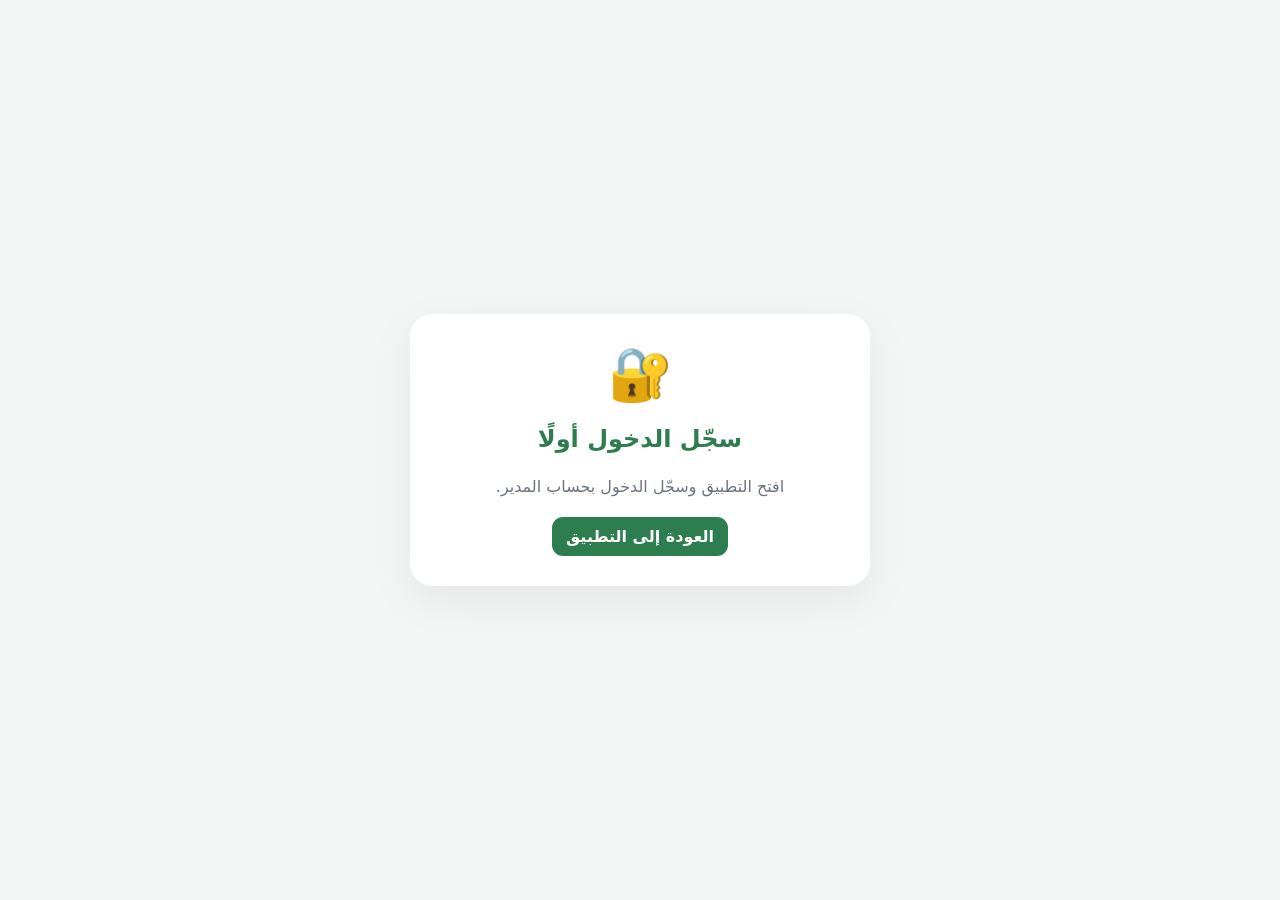
<file: admin.html>
<!doctype html>
<html lang="ar" dir="rtl">
<head>
<meta charset="utf-8">
<meta name="viewport" content="width=device-width,initial-scale=1">
<title>لوحة إدارة سَهِّلها</title>
<meta name="theme-color" content="#2E7D4F">
<meta name="robots" content="noindex,nofollow">
<meta http-equiv="Content-Security-Policy" content="default-src 'self'; script-src 'self'; style-src 'self' 'unsafe-inline' https://fonts.googleapis.com; font-src 'self' https://fonts.gstatic.com; img-src 'self' data: blob: https:; connect-src 'self' https://*.supabase.co wss://*.supabase.co; object-src 'none'; base-uri 'self'; form-action 'self'; upgrade-insecure-requests">
<link href="https://fonts.googleapis.com/css2?family=Tajawal:wght@400;700;800;900&display=swap" rel="stylesheet">
<link rel="stylesheet" href="css/admin.css">
<link rel="icon" href="assets/icons/icon-192.png">
</head>
<body>
<div class="admin-guard" id="adminGuard"><div class="guard-card"><div class="guard-icon">🔐</div><h2 id="guardTitle">جارٍ التحقق…</h2><p id="guardMessage">نتأكد من صلاحية حساب المدير.</p><a class="primary" id="guardAction" href="./" style="display:none;text-decoration:none">العودة إلى التطبيق</a></div></div>

<div class="admin-shell">
<header class="admin-header"><div class="admin-header-inner"><div class="admin-brand"><h1>🛠️ لوحة إدارة سَهِّلها</h1><p id="adminIdentity">إدارة المحتوى التعليمي</p></div><a href="./">التطبيق</a><button id="adminLogout" type="button">خروج</button></div></header>
<main class="admin-main">
<section class="stats">
<div class="stat"><strong id="statSubjects">—</strong><span>المواد</span></div>
<div class="stat"><strong id="statQuestions">—</strong><span>الأسئلة</span></div>
<div class="stat"><strong id="statCards">—</strong><span>البطاقات</span></div>
<div class="stat"><strong id="statResources">—</strong><span>الموارد</span></div>
<div class="stat"><strong id="statAccounts">—</strong><span>الحسابات</span></div>
<div class="stat"><strong id="statOnline">—</strong><span>متصل الآن</span></div>
</section>
<nav class="tabs" aria-label="أقسام الإدارة">
<button class="tab active" data-panel="subjects" type="button">📚 المواد</button>
<button class="tab" data-panel="questions" type="button">🧠 الأسئلة</button>
<button class="tab" data-panel="cards" type="button">🃏 البطاقات</button>
<button class="tab" data-panel="resources" type="button">📎 الموارد</button>
<button class="tab" data-panel="visitors" type="button">👥 الزوار</button>
</nav>

<section class="panel active" id="panel-subjects">
<div class="layout">
<form class="card" id="subjectForm"><h2>إضافة أو تعديل مادة</h2><input type="hidden" id="subjectId">
<div class="form-grid"><div class="field"><label for="subjectCode">الرمز الإنجليزي</label><input id="subjectCode" required maxlength="40" pattern="[A-Za-z0-9_-]+" placeholder="math1s2"></div><div class="field"><label for="subjectIcon">الأيقونة</label><input id="subjectIcon" maxlength="8" value="📘"></div></div>
<div class="field"><label for="subjectName">اسم المادة</label><input id="subjectName" required maxlength="100" placeholder="الرياضيات 2"></div>
<div class="form-grid"><div class="field"><label for="subjectGrade">الصف</label><select id="subjectGrade"><option value="1high">أول ثانوي</option><option value="2high">ثاني ثانوي</option><option value="3high">ثالث ثانوي</option></select></div><div class="field"><label for="subjectSemester">الفصل</label><select id="subjectSemester"><option value="s1">الفصل الأول</option><option value="s2">الفصل الثاني</option></select></div></div>
<div class="field"><label for="subjectUnits">الوحدات والدروس (JSON)</label><textarea id="subjectUnits" dir="ltr" required>[{"name":"الوحدة الأولى","lessons":["الدرس الأول","الدرس الثاني"]}]</textarea><div class="field-hint" id="unitsValidation">اكتب مصفوفة وحدات، وكل وحدة تحتوي name وlessons.</div></div>
<div class="form-grid"><div class="field"><label for="subjectOrder">الترتيب</label><input id="subjectOrder" type="number" value="0"></div><label class="checkline"><input id="subjectActive" type="checkbox" checked> منشورة للطلاب</label></div>
<div class="form-actions"><button class="primary" type="submit">حفظ المادة</button><button class="secondary" type="button" data-reset="subject">جديد</button></div></form>
<div class="card"><div class="list-toolbar"><input id="subjectSearch" placeholder="بحث في المواد…"></div><div class="records" id="subjectList"></div></div>
</div>
</section>

<section class="panel" id="panel-questions">
<div class="layout">
<form class="card" id="questionForm"><h2>إضافة أو تعديل سؤال</h2><input type="hidden" id="questionId">
<div class="form-grid"><div class="field"><label for="questionCategory">رمز التصنيف</label><input id="questionCategory" required maxlength="40" value="math" pattern="[A-Za-z0-9_-]+"></div><div class="field"><label for="questionCategoryLabel">اسم التصنيف</label><input id="questionCategoryLabel" required maxlength="80" value="📗 الرياضيات"></div></div>
<div class="field"><label for="questionText">السؤال</label><textarea id="questionText" required maxlength="1000" placeholder="اكتب السؤال…"></textarea></div>
<div class="field"><label for="questionOptions">الخيارات — خيار في كل سطر</label><textarea id="questionOptions" required placeholder="الخيار الصحيح&#10;الخيار الثاني&#10;الخيار الثالث&#10;الخيار الرابع"></textarea></div>
<div class="form-grid"><div class="field"><label for="questionCorrect">رقم الإجابة الصحيحة</label><input id="questionCorrect" type="number" min="1" max="8" value="1" required></div><div class="field"><label for="questionGrade">الصف (اختياري)</label><select id="questionGrade"><option value="">كل الصفوف</option><option value="1high">أول ثانوي</option><option value="2high">ثاني ثانوي</option><option value="3high">ثالث ثانوي</option></select></div></div>
<div class="field"><label for="questionExplanation">شرح الإجابة</label><textarea id="questionExplanation" maxlength="1500" placeholder="لماذا هذه الإجابة صحيحة؟"></textarea></div>
<label class="checkline"><input id="questionActive" type="checkbox" checked> منشور</label>
<div class="form-actions"><button class="primary" type="submit">حفظ السؤال</button><button class="secondary" type="button" data-reset="question">جديد</button></div></form>
<div class="card"><div class="list-toolbar"><input id="questionSearch" placeholder="بحث في الأسئلة…"></div><div class="records" id="questionList"></div></div>
</div>
</section>

<section class="panel" id="panel-cards">
<div class="layout">
<form class="card" id="cardForm"><h2>إضافة أو تعديل بطاقة</h2><input type="hidden" id="cardId">
<div class="form-grid"><div class="field"><label for="cardCategory">رمز التصنيف</label><input id="cardCategory" required maxlength="40" value="science" pattern="[A-Za-z0-9_-]+"></div><div class="field"><label for="cardCategoryLabel">اسم التصنيف</label><input id="cardCategoryLabel" required maxlength="80" value="🔬 علوم"></div></div>
<div class="field"><label for="cardQuestion">وجه البطاقة</label><textarea id="cardQuestion" required maxlength="1000"></textarea></div>
<div class="field"><label for="cardAnswer">الإجابة</label><textarea id="cardAnswer" required maxlength="2000"></textarea></div>
<div class="field"><label for="cardGrade">الصف (اختياري)</label><select id="cardGrade"><option value="">كل الصفوف</option><option value="1high">أول ثانوي</option><option value="2high">ثاني ثانوي</option><option value="3high">ثالث ثانوي</option></select></div>
<label class="checkline"><input id="cardActive" type="checkbox" checked> منشورة</label>
<div class="form-actions"><button class="primary" type="submit">حفظ البطاقة</button><button class="secondary" type="button" data-reset="card">جديد</button></div></form>
<div class="card"><div class="list-toolbar"><input id="cardSearch" placeholder="بحث في البطاقات…"></div><div class="records" id="cardList"></div></div>
</div>
</section>

<section class="panel" id="panel-resources">
<div class="layout">
<form class="card" id="resourceForm"><h2>إضافة أو تعديل مورد</h2><input type="hidden" id="resourceId"><input type="hidden" id="resourceFilePath"><input type="hidden" id="resourcePublicUrl">
<div class="warning">ارفع فقط ملفات تملك حق نشرها، أو استخدم رابطًا رسميًا من وزارة التعليم. لا ترفع كتبًا محمية دون إذن.</div>
<div class="field"><label for="resourceSubject">المادة</label><select id="resourceSubject" required><option value="">اختر المادة</option></select></div>
<div class="field"><label for="resourceTitle">العنوان</label><input id="resourceTitle" required maxlength="150" placeholder="كتاب الطالب أو ملخص الوحدة"></div>
<div class="form-grid"><div class="field"><label for="resourceType">النوع</label><select id="resourceType"><option value="book">كتاب</option><option value="summary">ملخص</option><option value="worksheet">ورقة عمل</option><option value="video">فيديو</option><option value="link">رابط</option><option value="file">ملف</option></select></div><div class="field"><label for="resourceOrder">الترتيب</label><input id="resourceOrder" type="number" value="0"></div></div>
<div class="field"><label for="resourceDescription">الوصف</label><textarea id="resourceDescription" maxlength="500"></textarea></div>
<div class="field"><label for="resourceUrl">رابط خارجي (اختياري)</label><input id="resourceUrl" type="url" placeholder="https://…" dir="ltr"></div>
<div class="field"><label for="resourceFile">أو ارفع ملفًا (PDF/صورة — 50MB)</label><input id="resourceFile" type="file" accept="application/pdf,image/png,image/jpeg,image/webp,text/plain"><div class="upload-progress" id="uploadProgress" hidden><span></span></div></div>
<label class="checkline"><input id="resourceActive" type="checkbox" checked> منشور</label>
<div class="form-actions"><button class="primary" type="submit">حفظ المورد</button><button class="secondary" type="button" data-reset="resource">جديد</button></div></form>
<div class="card"><div class="list-toolbar"><input id="resourceSearch" placeholder="بحث في الموارد…"></div><div class="records" id="resourceList"></div></div>
</div>
</section>
<section class="panel" id="panel-visitors">
  <div class="visitor-overview">
    <div class="visitor-kpi"><span>👤</span><strong id="visitorRegistered">0</strong><small>حساب مسجل</small></div>
    <div class="visitor-kpi"><span>🕶️</span><strong id="visitorAnonymous">0</strong><small>زائر غير مسجل</small></div>
    <div class="visitor-kpi"><span>🟢</span><strong id="visitorOnline">0</strong><small>متصل الآن</small></div>
    <div class="visitor-kpi"><span>📅</span><strong id="visitorToday">0</strong><small>زار اليوم</small></div>
  </div>
  <div class="card visitor-card">
    <div class="visitor-heading"><div><h2>الزوار والمستخدمون</h2><p>يُعد الزائر متصلًا إذا كان نشطًا خلال آخر 5 دقائق.</p></div><button class="secondary" id="refreshVisitors" type="button">↻ تحديث</button></div>
    <div class="visitor-toolbar">
      <input id="visitorSearch" type="search" placeholder="ابحث بالاسم أو البريد أو رقم الزائر…">
      <select id="visitorFilter" aria-label="تصفية الزوار"><option value="all">الكل</option><option value="online">متصل الآن</option><option value="registered">حسابات مسجلة</option><option value="anonymous">غير مسجلين</option></select>
    </div>
    <div class="privacy-note">🔐 لا يجمع هذا القسم عنوان IP أو بصمة خفية. الزائر غير المسجل يظهر برقم عشوائي ونوع الجهاز والمتصفح فقط.</div>
    <div class="visitor-list" id="visitorList"><div class="empty-admin">جارٍ تحميل الزوار…</div></div>
  </div>
</section>

</main>
</div>
<div class="admin-toast" id="adminToast"></div>
<script src="js/config.js"></script>
<script src="js/supabase.min.js"></script>
<script src="js/admin.js"></script>
</body>
</html>
</file>
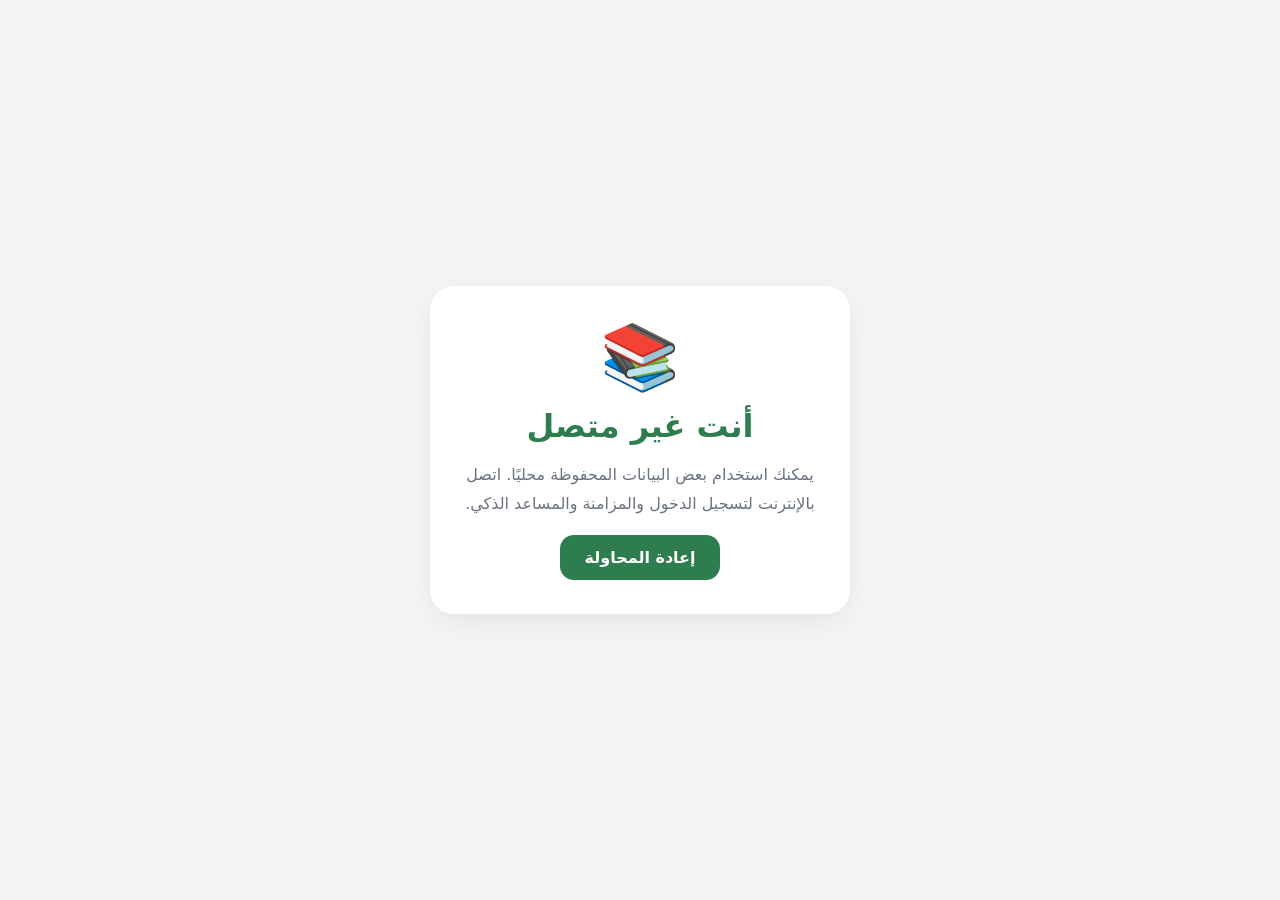
<file: offline.html>
<!doctype html><html lang="ar" dir="rtl"><head><meta charset="utf-8"><meta name="viewport" content="width=device-width,initial-scale=1"><meta name="theme-color" content="#2E7D4F"><title>سَهِّلها — دون اتصال</title><style>*{box-sizing:border-box}body{margin:0;min-height:100vh;display:grid;place-items:center;background:#f5f5f5;color:#1a1a1a;font-family:system-ui,-apple-system,sans-serif}.c{width:min(92%,420px);background:#fff;border-radius:24px;padding:34px;text-align:center;box-shadow:0 8px 30px #00000012}.i{font-size:64px}h1{color:#2E7D4F;margin:12px 0}p{line-height:1.8;color:#6b7280}button{border:0;border-radius:14px;background:#2E7D4F;color:#fff;padding:13px 24px;font:inherit;font-weight:700;cursor:pointer}</style></head><body><main class="c"><div class="i">📚</div><h1>أنت غير متصل</h1><p>يمكنك استخدام بعض البيانات المحفوظة محليًا. اتصل بالإنترنت لتسجيل الدخول والمزامنة والمساعد الذكي.</p><button onclick="location.reload()">إعادة المحاولة</button></main></body></html>
</file>
<file: css/admin.css>
*{box-sizing:border-box}body{margin:0;background:#f4f6f5;color:#18211b;font-family:'Tajawal',system-ui,-apple-system,sans-serif}.admin-shell{min-height:100vh}.admin-header{position:sticky;top:0;z-index:20;background:linear-gradient(135deg,#1f5c38,#2e7d4f);color:#fff;padding:14px 18px;box-shadow:0 3px 16px #0002}.admin-header-inner{max-width:1180px;margin:auto;display:flex;align-items:center;gap:12px}.admin-brand{flex:1}.admin-brand h1{font-size:1.2rem;margin:0}.admin-brand p{font-size:.72rem;margin:3px 0 0;opacity:.8}.admin-header button,.admin-header a{border:1px solid #ffffff45;background:#ffffff17;color:#fff;border-radius:11px;padding:9px 12px;font:inherit;font-weight:700;text-decoration:none;cursor:pointer}.admin-main{max-width:1180px;margin:20px auto;padding:0 16px 50px}.admin-guard{position:fixed;inset:0;z-index:100;background:#f4f6f5;display:grid;place-items:center;padding:20px}.admin-guard.hidden{display:none}.guard-card{background:#fff;width:min(100%,460px);padding:30px;border-radius:22px;text-align:center;box-shadow:0 14px 45px #0001}.guard-icon{font-size:52px}.guard-card h2{color:#2e7d4f}.guard-card p{color:#6b7280;line-height:1.8}.tabs{display:flex;gap:8px;overflow:auto;padding-bottom:4px;margin-bottom:17px}.tab{white-space:nowrap;border:1px solid #dfe5e1;background:#fff;color:#5f6b63;border-radius:12px;padding:10px 15px;font:inherit;font-weight:800;cursor:pointer}.tab.active{background:#2e7d4f;color:#fff;border-color:#2e7d4f}.stats{display:grid;grid-template-columns:repeat(auto-fit,minmax(130px,1fr));gap:11px;margin-bottom:17px}.stat{background:#fff;border:1px solid #e3e8e5;border-radius:16px;padding:15px}.stat strong{font-size:1.6rem;color:#2e7d4f;display:block}.stat span{font-size:.73rem;color:#6b7280}.panel{display:none}.panel.active{display:block}.layout{display:grid;grid-template-columns:minmax(290px,380px) 1fr;gap:14px}.card{background:#fff;border:1px solid #e1e7e3;border-radius:18px;padding:17px;box-shadow:0 2px 10px #00000008}.card h2{font-size:1rem;margin:0 0 14px}.field{margin-bottom:11px}.field label{display:block;font-size:.75rem;font-weight:800;margin-bottom:5px}.field input,.field select,.field textarea{width:100%;border:1.5px solid #dfe5e1;border-radius:11px;padding:10px 11px;font:inherit;background:#fff}.field textarea{min-height:105px;resize:vertical;direction:rtl}.field input:focus,.field select:focus,.field textarea:focus{outline:0;border-color:#2e7d4f;box-shadow:0 0 0 3px #2e7d4f13}.field-hint{font-size:.65rem;color:#849087;line-height:1.6;margin-top:4px}.form-grid{display:grid;grid-template-columns:1fr 1fr;gap:9px}.form-actions{display:flex;gap:8px;margin-top:12px}.primary,.secondary,.danger,.small-btn{border:0;border-radius:11px;padding:10px 14px;font:inherit;font-weight:800;cursor:pointer}.primary{background:#2e7d4f;color:#fff;flex:1}.secondary{background:#eef5f0;color:#2e7d4f}.danger{background:#fdecec;color:#b12d2d}.small-btn{padding:7px 9px;font-size:.68rem}.list-toolbar{display:flex;gap:9px;margin-bottom:12px}.list-toolbar input{flex:1;border:1.5px solid #dfe5e1;border-radius:11px;padding:10px;font:inherit}.records{display:grid;gap:8px;max-height:650px;overflow:auto}.record{border:1px solid #e1e7e3;border-radius:14px;padding:12px;display:flex;gap:10px;align-items:center}.record-icon{width:42px;height:42px;border-radius:12px;background:#e8f5ee;display:grid;place-items:center;font-size:20px}.record-body{flex:1;min-width:0}.record-body h3{font-size:.85rem;margin:0 0 4px;white-space:nowrap;overflow:hidden;text-overflow:ellipsis}.record-body p{font-size:.67rem;color:#6b7280;margin:0;white-space:nowrap;overflow:hidden;text-overflow:ellipsis}.record-actions{display:flex;gap:5px}.badge{display:inline-block;border-radius:8px;padding:3px 7px;font-size:.6rem;font-weight:800;background:#eef5f0;color:#2e7d4f}.badge.off{background:#f1f1f1;color:#777}.empty-admin{text-align:center;color:#7c8880;padding:35px}.admin-toast{position:fixed;left:50%;bottom:25px;transform:translate(-50%,25px);opacity:0;pointer-events:none;z-index:200;background:#1f5c38;color:#fff;border-radius:12px;padding:11px 18px;font-weight:700;transition:.25s}.admin-toast.show{opacity:1;transform:translate(-50%,0)}.upload-progress{height:7px;background:#edf1ee;border-radius:5px;overflow:hidden;margin-top:8px}.upload-progress span{display:block;height:100%;width:0;background:#2e7d4f;transition:.2s}.warning{background:#fff6d9;border:1px solid #efd77e;color:#725900;border-radius:13px;padding:11px;font-size:.72rem;line-height:1.7;margin-bottom:12px}.json-valid{color:#2e7d4f}.json-invalid{color:#b12d2d}.checkline{display:flex;align-items:center;gap:7px;font-size:.75rem;font-weight:700}.checkline input{accent-color:#2e7d4f}.loading{opacity:.6;pointer-events:none}@media(max-width:850px){.layout{grid-template-columns:1fr}.stats{grid-template-columns:1fr 1fr}.records{max-height:none}}@media(max-width:500px){.stats{grid-template-columns:1fr 1fr}.form-grid{grid-template-columns:1fr}.admin-brand p{display:none}.admin-header button,.admin-header a{padding:8px;font-size:.72rem}.record{align-items:flex-start}.record-actions{flex-direction:column}}

.visitor-overview{display:grid;grid-template-columns:repeat(4,1fr);gap:11px;margin-bottom:14px}.visitor-kpi{background:#fff;border:1px solid #e1e7e3;border-radius:17px;padding:16px;text-align:center}.visitor-kpi span{display:block;font-size:1.5rem}.visitor-kpi strong{display:block;color:#2e7d4f;font-size:1.7rem;margin:4px 0}.visitor-kpi small{color:#6b7280;font-weight:700}.visitor-card{padding:18px}.visitor-heading{display:flex;align-items:center;justify-content:space-between;gap:12px;margin-bottom:13px}.visitor-heading h2{margin:0 0 4px}.visitor-heading p{margin:0;color:#6b7280;font-size:.72rem}.visitor-toolbar{display:grid;grid-template-columns:1fr 190px;gap:9px;margin-bottom:11px}.visitor-toolbar input,.visitor-toolbar select{width:100%;border:1.5px solid #dfe5e1;border-radius:11px;padding:10px 11px;font:inherit;background:#fff}.privacy-note{background:#eef8f1;border:1px solid #b9ddc3;color:#285a38;border-radius:12px;padding:10px 12px;font-size:.69rem;line-height:1.7;margin-bottom:12px}.visitor-list{display:grid;gap:8px}.visitor-row{display:grid;grid-template-columns:minmax(210px,1.4fr) minmax(150px,.8fr) minmax(130px,.7fr) auto;gap:12px;align-items:center;border:1px solid #e1e7e3;border-radius:14px;padding:13px;background:#fff}.visitor-person{display:flex;align-items:center;gap:10px;min-width:0}.visitor-avatar{width:43px;height:43px;border-radius:13px;background:#e8f5ee;color:#2e7d4f;display:grid;place-items:center;font-size:19px;font-weight:900;flex:0 0 auto}.visitor-person h3{font-size:.84rem;margin:0 0 3px;white-space:nowrap;overflow:hidden;text-overflow:ellipsis}.visitor-person p,.visitor-meta p{font-size:.65rem;color:#6b7280;margin:2px 0;white-space:nowrap;overflow:hidden;text-overflow:ellipsis}.visitor-meta strong{font-size:.73rem}.presence{display:inline-flex;align-items:center;gap:5px;border-radius:10px;padding:5px 8px;font-size:.65rem;font-weight:800;background:#f1f3f2;color:#69746d}.presence:before{content:"";width:7px;height:7px;border-radius:50%;background:#9ca3af}.presence.online{background:#e7f7ec;color:#206238}.presence.online:before{background:#29a754;box-shadow:0 0 0 3px #29a75422}.visitor-type{display:inline-block;margin-top:4px;border-radius:8px;padding:3px 7px;font-size:.58rem;font-weight:800;background:#eef4ff;color:#315a8a}.visitor-type.anon{background:#f3f0ff;color:#6744a4}.visitor-refreshing{opacity:.55;pointer-events:none}
@media(max-width:760px){.visitor-overview{grid-template-columns:1fr 1fr}.visitor-row{grid-template-columns:1fr auto}.visitor-meta{grid-column:1/2}.visitor-last{grid-column:1/2}.visitor-toolbar{grid-template-columns:1fr}.visitor-heading{align-items:flex-start}.visitor-row .presence{grid-column:2;grid-row:1}}
@media(max-width:420px){.visitor-overview{grid-template-columns:1fr 1fr}.visitor-kpi{padding:12px 8px}.visitor-row{padding:11px}.visitor-person h3{max-width:190px}}
</file>
